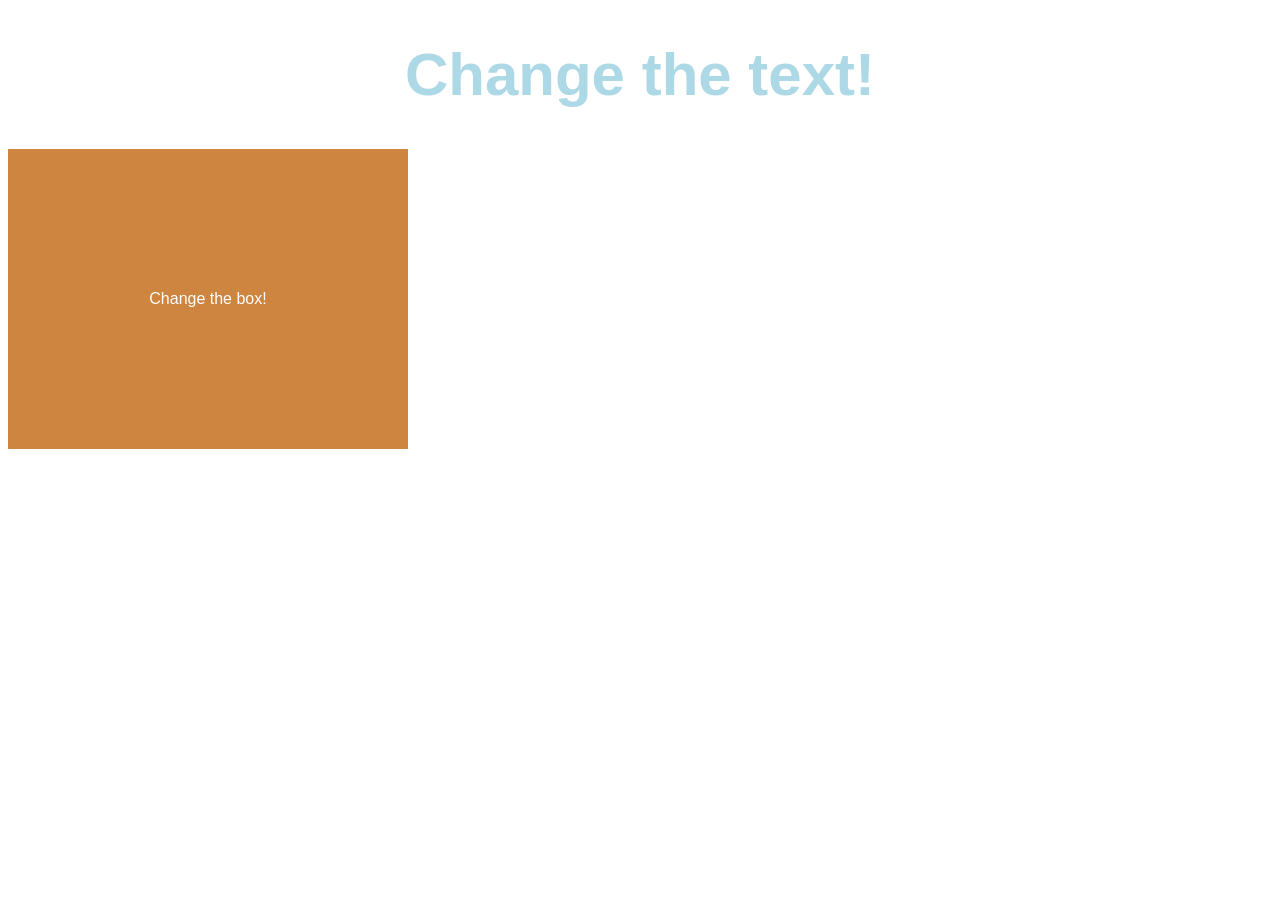
<file: exo7/index.html>
<!DOCTYPE html>
<html>
  <head>
    <title>Sandbox</title>
    <meta charset="UTF-8" />
    <style>
      body {
        font-family: sans-serif;
      }

      .box {
        text-align: center;
        display: flex;
        align-items: center;
        justify-content: center;
        width: 100px;
        height: 100px;
        background-color: peru;
        color: white;
      }
    </style>
  </head>

  <body>
    <h1 class="title">Change the text!</h1>
    <div class="box">Change the box!</div>

    <script src="/exo7/script.js"></script>
  </body>
</html>
</file>
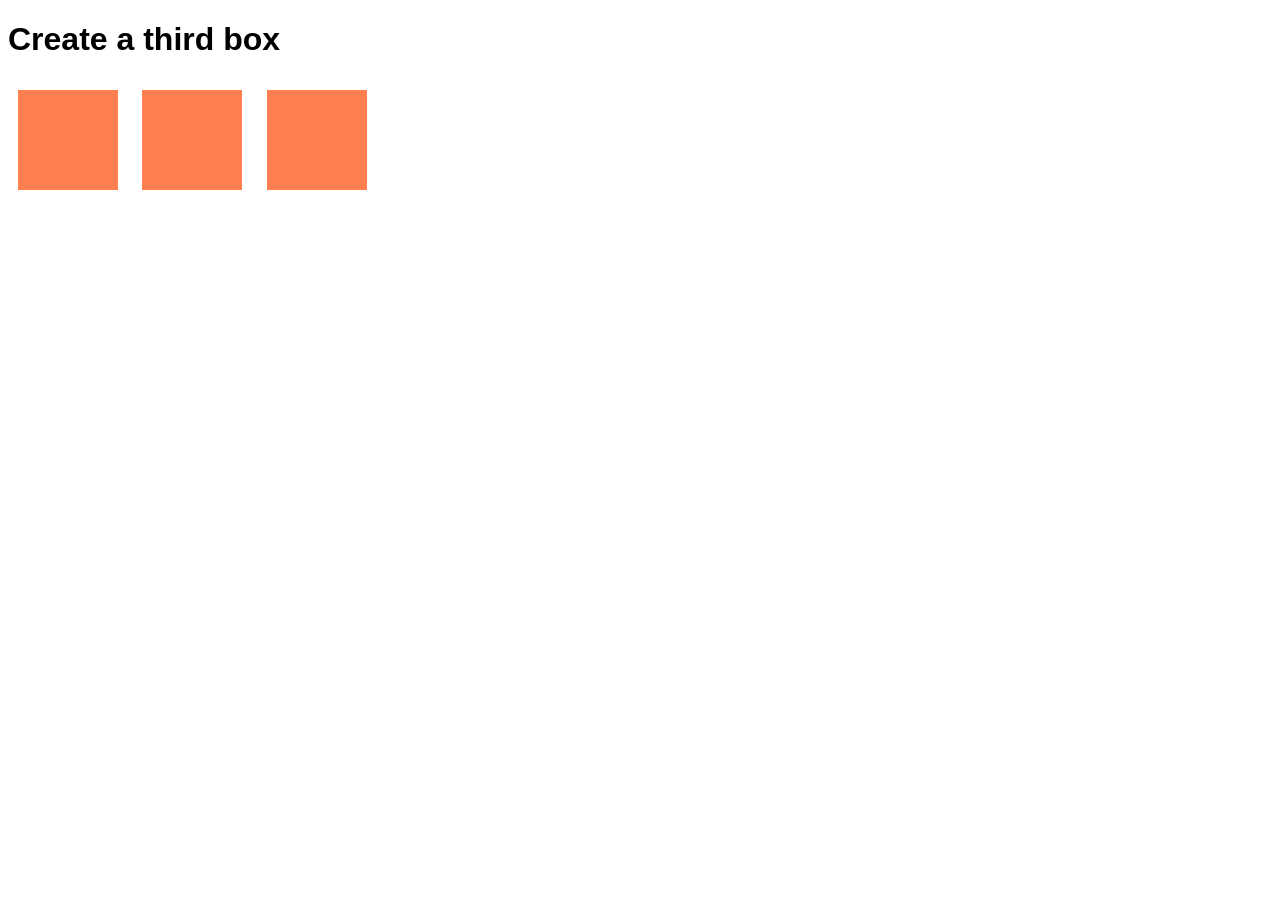
<file: exo8/index.html>
<!DOCTYPE html>
<html>
  <head>
    <title>Sandbox</title>
    <meta charset="UTF-8" />
    <style>
      body {
        font-family: sans-serif;
      }
      .container-box {
        display: flex;
      }
      .box {
        display: inline-block;
        height: 100px;
        width: 100px;
        margin: 10px;
        background-color: coral;
      }
    </style>
  </head>

  <body>
    <div class="container-boxes">
      <h1>Create a third box</h1>
      <div class="box"></div>
      <div class="box"></div>
    </div>

    <script src="/exo8/index.js"></script>
  </body>
</html>
</file>
